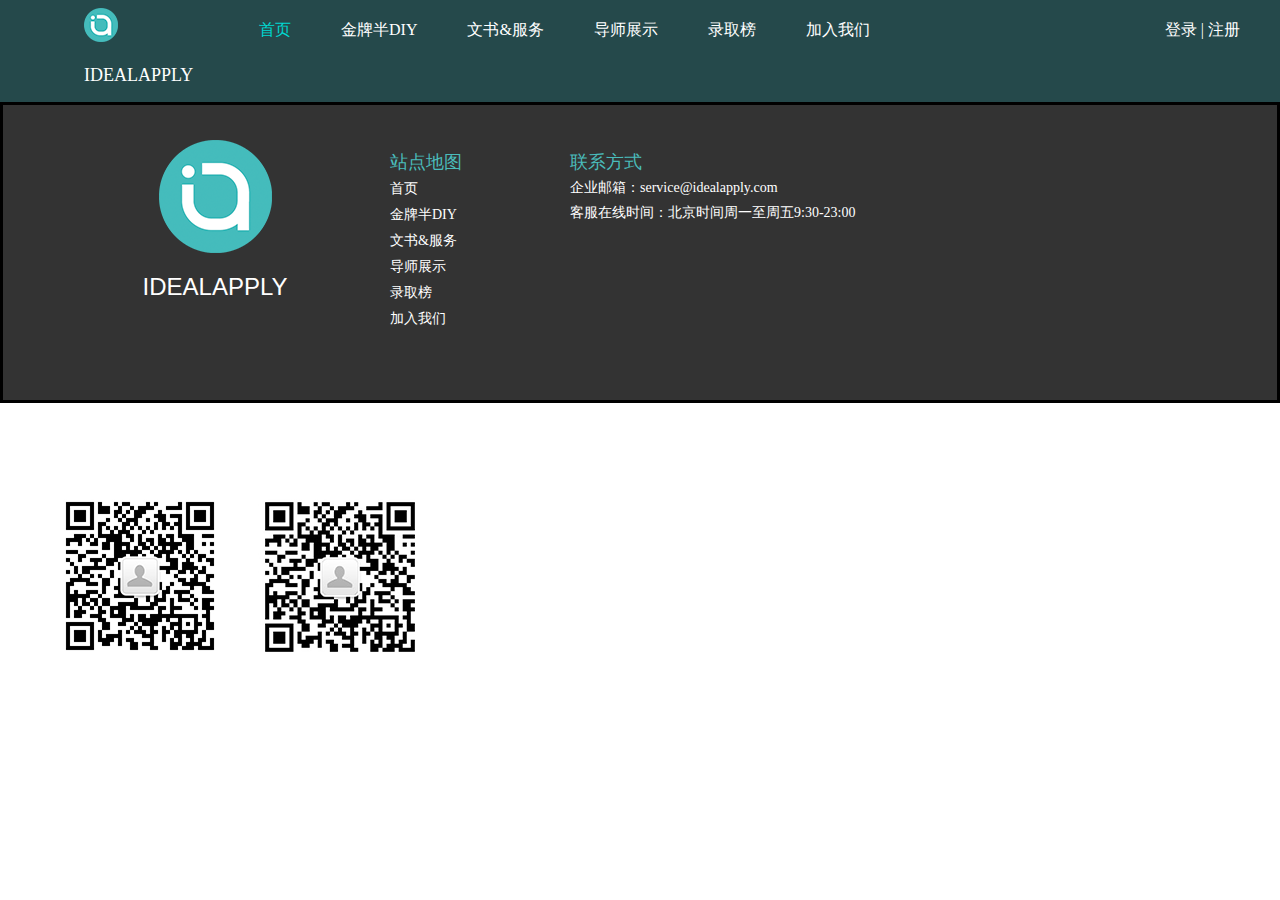
<file: templates/index.html>
<!DOCTYPE html>
<html lang="en">
<head>
    <meta charset="UTF-8">
    <title>Title</title>
    <link type="text/css" rel="stylesheet" href="../api/static/css/reset.css">
    <link type="text/css" rel="stylesheet" href="main.css">
</head>
<body>
    <div class="headerBar clear">
        <div class="comWidth">
            <div class="logo fl">
                <img src="../api/static/images/header_icon.png" alt="IDEALAPPLY" />
                <span>IDEALAPPLY</span>
            </div>
            <ul class="nav fl">
                <li><a href="/index" class="active">首页</a></li>
                <li><a href="/half_diy">金牌半DIY</a></li>
                <li><a href="/doc_service">文书&服务</a></li>
                <li><a href="/teacher">导师展示</a></li>
                <li><a href="/achievement">录取榜</a></li>
                <li><a href="/join_us">加入我们</a></li>
            </ul>
            <div class="entrance fr">
                <a href="/login">登录 | </a><a href="/register">注册</a>
            </div>
        </div>
    </div>


    <div class="footerBar">
        <div class="comWidth">
            <div class="footerLogo fl">
                <img src="../api/static/images/bottom_logo.png" alt="IDEALAPPLY" />
                <p>IDEALAPPLY</p>
            </div>
            <div class="siteMap fl">
                <p class="title">站点地图</p>
                <p><a href="/index">首页</a></p>
                <p><a href="/half_diy">金牌半DIY</a></p>
                <p><a href="/doc_service">文书&服务</a></p>
                <p><a href="/teacher">导师展示</a></p>
                <p><a href="/achievement">录取榜</a></p>
                <p><a href="/join_us">加入我们</a></p>
            </div>
            <div class="contact fl">
                <p class="title">联系方式</p>
                <p>企业邮箱：service@idealapply.com</p>
                <p>客服在线时间：北京时间周一至周五9:30-23:00</p>
            </div>
            <div class="qrCodes fl">
                <div class="qrCode fl">
                    <img src="../api/static/images/qrcode_pub.png" alt="关注公众号" />
                    <p>关注公众号</p>
                </div>
                <div class="qrCode fr">
                    <img src="../api/static/images/qrcode_kefu.png" alt="微信客服" />
                    <p>微信客服</p>
                </div>
            </div>
        </div>
        <!--<div>© 2017 IDEALAPPLY. 京ICP备18025014</div>-->

    </div>
</body>
</html>
</file>
<file: templates/main.css>
@charset "UTF-8";

/* 公用 */
.comWidth {width:1200px; margin: 0 auto;}
.clear{ zoom: 1; }
.clear:after{ display: block; content: ""; clear: both; height: 0; overflow: hidden; }

/* headerBar */
.headerBar {
    background-color: #25494b; line-height: 3;
    font-size: 16px; font-family: "Microsoft YaHei";
}

@media screen and (max-width: 1000px) {
    body{
        background: red;
    }
}

/* logo */
.logo {width: 150px; padding-left: 44px;}
.logo img {vertical-align: middle; padding-right: 3px;}
.logo span {font-size: 18px; color: #FFFFFF;}

/* 导航 */
.nav {pading-left: 75px;}
.nav li {float: left;}
.nav .active {color: #00dad3;}
.nav a {text-decoration:none; line-height: 60px; display: inline-block; padding: 0 25px; color: #FFFFFF;}

/* 登录注册相关 */
.entrance {line-height: 60px;}
.entrance a {color: #FFFFFF; text-decoration:none;}


/* footerBar */
.footerBar {
    height: 295px; background-color: #333333; font-size: 16px; font-family: "Microsoft YaHei";
    border-style: solid;
}

.footerLogo {width: 350px; height: 295px; text-align: center;}
.footerLogo img {margin: 0 auto; padding-top: 35px; display: block}
.footerLogo p {font-size: 24px; font-family: "Arial"; text-align: center; padding-top: 20px; color: #FFFFFF}

.siteMap, .contact {height: 295px; width: 180px; line-height: 25px; padding-top: 45px}
.contact {width: 300px;}
.siteMap a {text-decoration:none; font-size: 14px; font-family: "Microsoft YaHei"; color: white;}
.contact p {text-decoration:none; font-size: 14px; font-family: "Microsoft YaHei"; color: white;}

.footerBar .title {font-size: 18px; font-family: "Microsoft YaHei"; color: rgb(74, 188, 187);}

.qrCode {padding-top: 45px; text-align: center; width: 200px}
.qrCode p {font-size: 18px; font-family: "Microsoft YaHei"; color: #FFFFFF; line-height: 22px}
</file>
